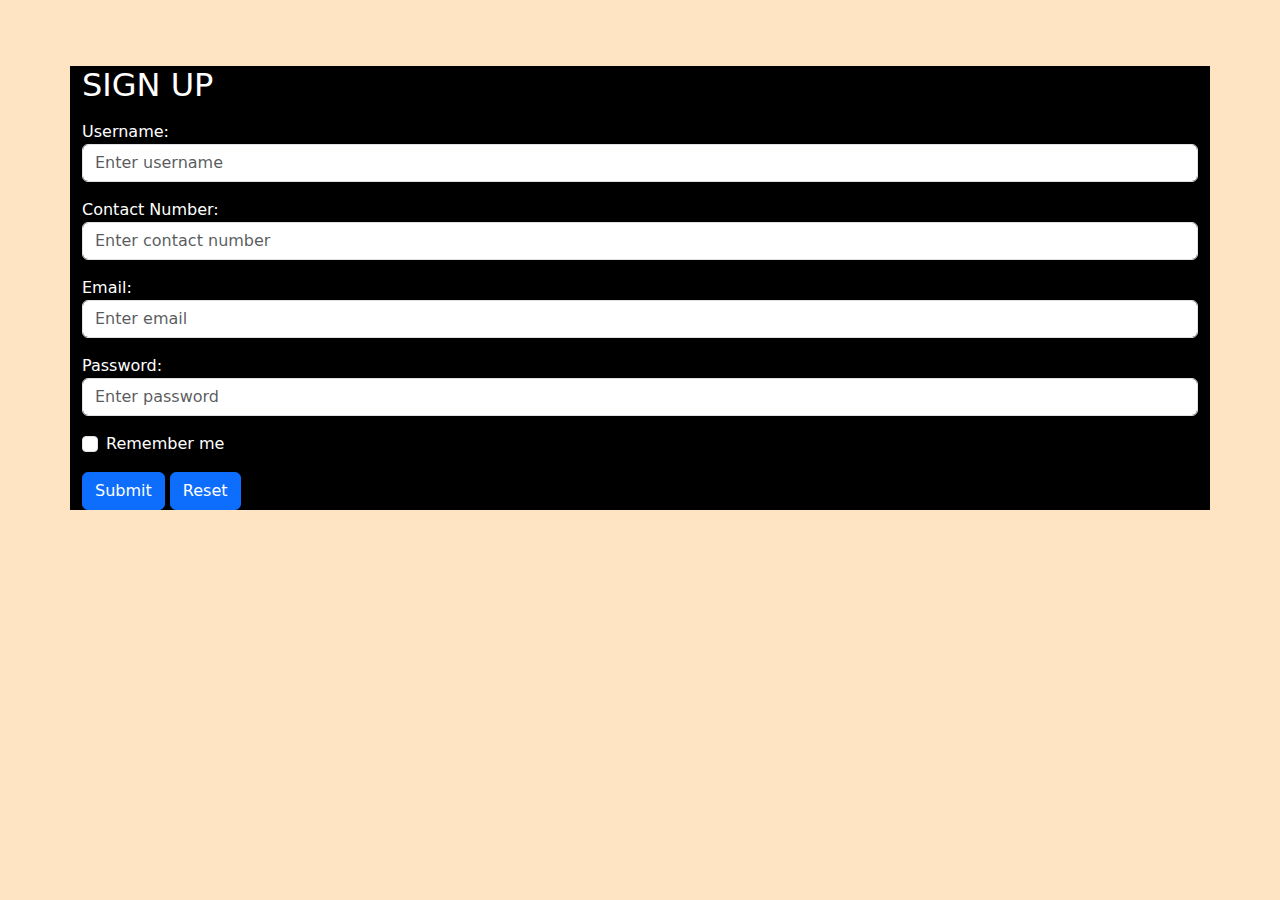
<file: index.html>
<!DOCTYPE html>
<html lang="en">
<head>
    <meta charset="UTF-8">
    <meta name="viewport" content="width=device-width, initial-scale=1.0">
    <title>signup page</title>
    <link href="https://cdn.jsdelivr.net/npm/bootstrap@5.3.2/dist/css/bootstrap.min.css" rel="stylesheet">
    <style>
    body{
        background-color: bisque;
        padding:50px;
    }
    .container{
        background-color: black;
        color:white;
    }
    </style>
</head>
<body>
    <div class="container mt-3">
      <h2>SIGN UP</h2>
      <form action="login.html" method="get" onsubmit="return validateForm()">
        <div class="mb-3 mt-3">
          <label for="username">Username:</label>
          <input type="text" class="form-control" id="username" placeholder="Enter username" name="username">
          <span id="usernameError" class="text-danger"></span>
        </div>
        <div class="mb-3">
          <label for="contact">Contact Number:</label>
          <input type="tel" class="form-control" id="contact" placeholder="Enter contact number" name="contact">
          <span id="contactError" class="text-danger"></span>
        </div>
        <div class="mb-3">
          <label for="email">Email:</label>
          <input type="email" class="form-control" id="email" placeholder="Enter email" name="email">
          <span id="emailError" class="text-danger"></span>
        </div>
        <div class="mb-3">
            <label for="pwd">Password:</label>
            <input type="password" class="form-control" id="pwd" placeholder="Enter password" name="pswd">
            <span id="passwordError" class="text-danger"></span>
          </div>
          <div class="form-check mb-3">
            <label class="form-check-label">
              <input class="form-check-input" type="checkbox" name="remember"> Remember me
            </label>
          </div>
          <button type="submit" class="btn btn-primary">Submit</button>
          <button type="reset" class="btn btn-primary">Reset</button>
        </form>
        <script src="signup.js"></script>
        <script src="https://cdn.jsdelivr.net/npm/bootstrap@5.3.2/dist/js/bootstrap.bundle.min.js"></script>
      </body>
</html>
</file>
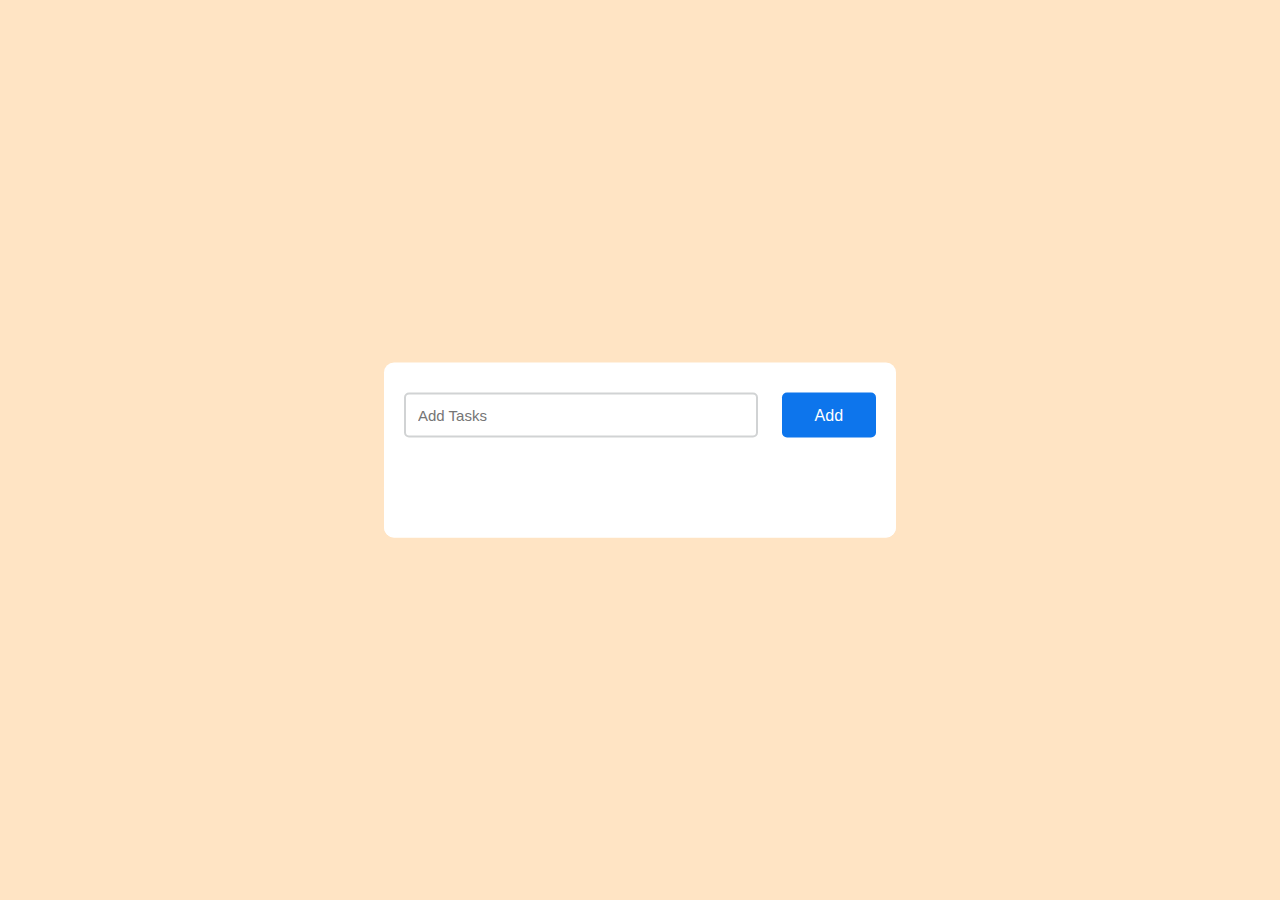
<file: home.html>
<!DOCTYPE html>
<html lang="en">
<head>
    <meta charset="UTF-8">
    <meta name="viewport" content="width=device-width, initial-scale=1.0">
    <title>To do list</title>
    <link rel="stylesheet" href="home.css">
</head>
<body>
    <div class="container">
        <div id="newtask">
            <input type="text" placeholder="Add Tasks">
            <button id="push">Add</button>
        </div>
        <div id="tasks"></div>
    </div>
      
      <script src="home.js"></script>
</body>
</html>
</file>
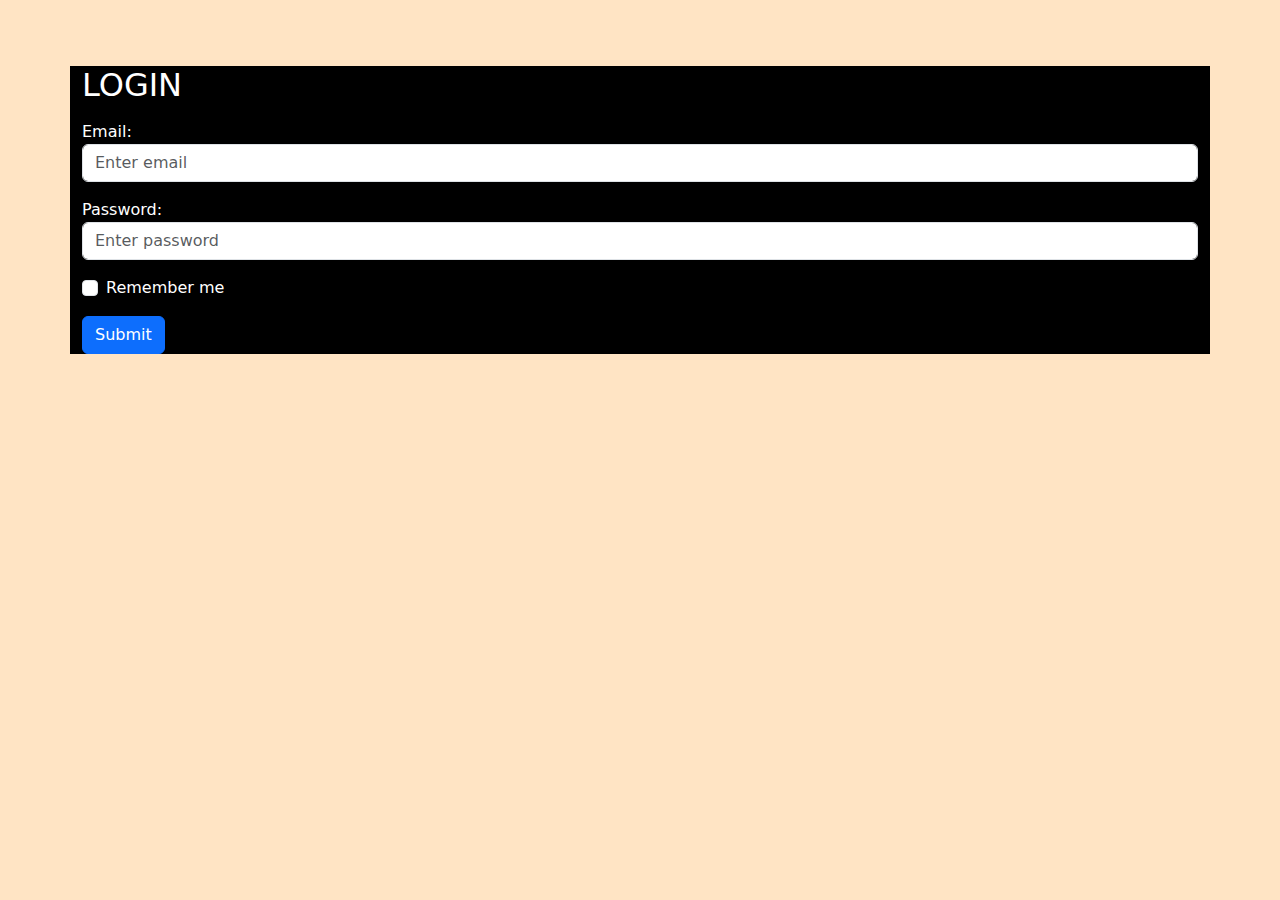
<file: login.html>
<!DOCTYPE html>
<html lang="en">
<head>
    <meta charset="UTF-8">
    <meta name="viewport" content="width=device-width, initial-scale=1.0">
    <title>Login page</title>
    <title>signup page</title>
    <link href="https://cdn.jsdelivr.net/npm/bootstrap@5.3.2/dist/css/bootstrap.min.css" rel="stylesheet">
    <style>
        body{
            background-color: bisque;
            padding:50px;
        }
        .container{
            background-color: black;
            color:white;
        }
        </style>
</head>
<body>
    <div class="container mt-3">
      <h2>LOGIN</h2>
      <form action="home.html" method="get" onsubmit="return validateForm()">
        <div class="mb-3 mt-3">
          <label for="email">Email:</label>
          <input type="email" class="form-control" id="email" placeholder="Enter email" name="email">
          <span id="emailError" class="text-danger"></span>
        </div>
        <div class="mb-3">
            <label for="pwd">Password:</label>
            <input type="password" class="form-control" id="pwd" placeholder="Enter password" name="pswd">
            <span id="passwordError" class="text-danger"></span>
          </div>
          <div class="form-check mb-3">
            <label class="form-check-label">
              <input class="form-check-input" type="checkbox" name="remember"> Remember me
            </label>
          </div>
          <button type="submit" class="btn btn-primary">Submit</button>
        </form>
      </div>
      <script src="login.js"></script>
      <script src="https://cdn.jsdelivr.net/npm/bootstrap@5.3.2/dist/js/bootstrap.bundle.min.js"></script>
    </body>

</html>
</file>
<file: home.css>
*,
*:before,
*:after{
    padding: 0;
    margin: 0;
    box-sizing: border-box;
}
body{
    height: 100vh;
    background-color: bisque;
}
.container{
    width: 40%;
    top: 50%;
    left: 50%;
    background: white;
    border-radius: 10px;
    min-width: 450px;
    position: absolute;
    min-height: 100px;
    transform: translate(-50%,-50%);
}
#newtask{
    position: relative;
    padding: 30px 20px;
}
#newtask input{
    width: 75%;
    height: 45px;
    padding: 12px;
    color: #111111;
    font-weight: 500;
    position: relative;
    border-radius: 5px;
    font-family: 'Poppins',sans-serif;
    font-size: 15px;
    border: 2px solid #d1d3d4;
}

#newtask input:focus{
    outline: none;
    border-color: #0d75ec;
}
#newtask button{
    position: relative;
    float: right;
    font-weight: 500;
    font-size: 16px;
    background-color: #0d75ec;
    border: none;
    color: #ffffff;
    cursor: pointer;
    outline: none;
    width: 20%;
    height: 45px;
    border-radius: 5px;
    font-family: 'Poppins',sans-serif;
}
#tasks{
    border-radius: 10px;
    width: 100%;
    position: relative;
    background-color: #ffffff;
    padding: 30px 20px;
    margin-top: 10px;
}

.task{
    border-radius: 5px;
    align-items: center;
    justify-content: space-between;
    border: 1px solid #939697;
    cursor: pointer;
    background-color: #c5e1e6;
    height: 50px;
    margin-bottom: 8px;
    padding: 5px 10px;
    display: flex;
}
.task span{
    font-family: 'Poppins',sans-serif;
    font-size: 15px;
    font-weight: 400;
}
.task button{
    background-color: #6583e5;
    color: #ffffff;
    border: none;
    cursor: pointer;
    outline: none;
    height: 100%;
    width: 40px;
    border-radius: 5px;
}
</file>
